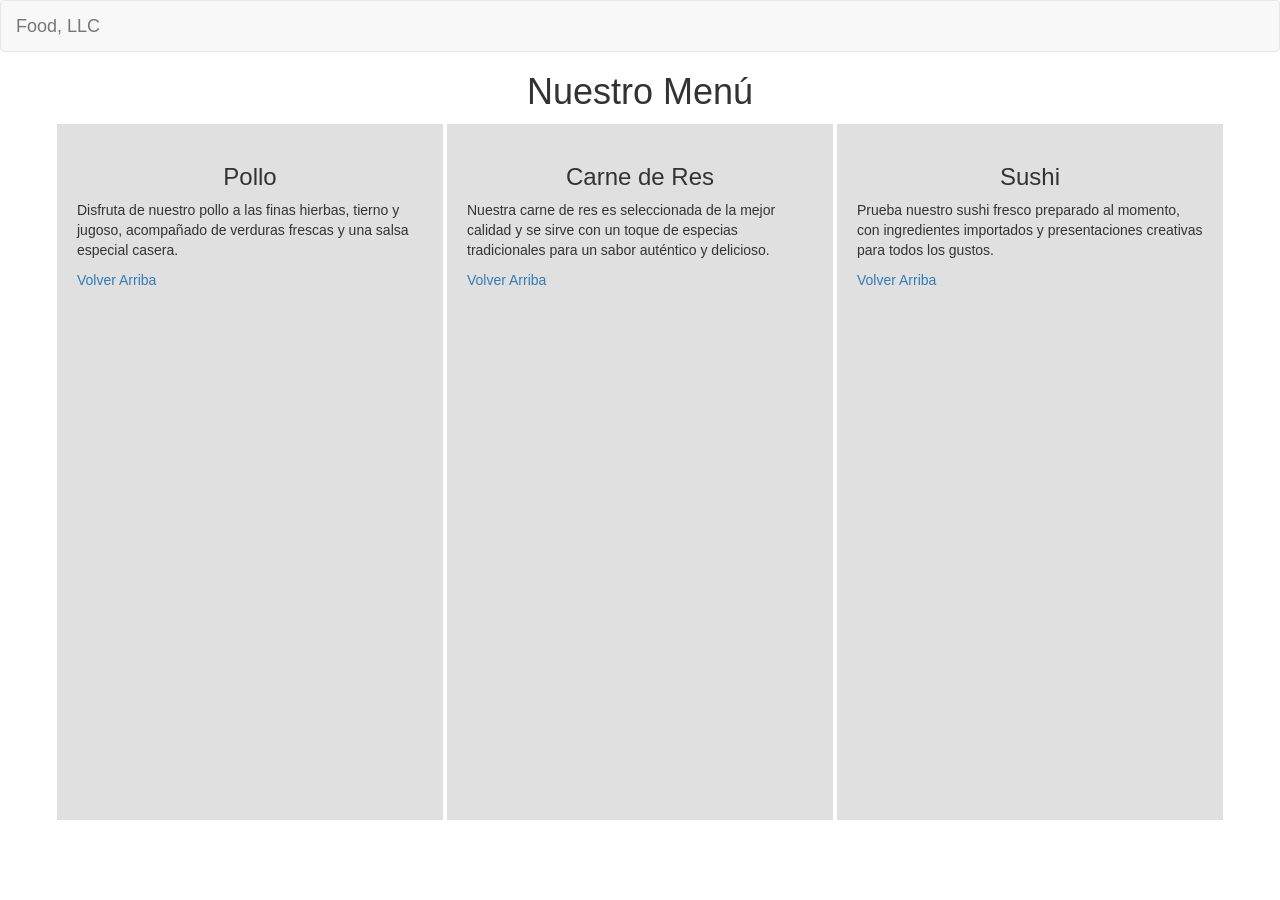
<file: module3-solution/index.html>
<!DOCTYPE html>
<html lang="es">
<head>
    <meta charset="utf-8">
    <meta http-equiv="X-UA-Compatible" content="IE=edge">
    <meta name="viewport" content="width=device-width, initial-scale=1">
    <title>Module 3 Solution</title>

    <link rel="stylesheet" href="https://maxcdn.bootstrapcdn.com/bootstrap/3.3.7/css/bootstrap.min.css">
    <link rel="stylesheet" href="css/styles.css">
</head>
<body>

    <nav class="navbar navbar-default">
        <div class="container-fluid">
            <div class="navbar-header">
                <button type="button" class="navbar-toggle collapsed" data-toggle="collapse" data-target="#mobile-menu" aria-expanded="false">
                    <span class="sr-only">Activar navegación</span>
                    <span class="icon-bar"></span>
                    <span class="icon-bar"></span>
                    <span class="icon-bar"></span>
                </button>
                <a class="navbar-brand" href="#">Food, LLC</a>
            </div>

            <div class="collapse navbar-collapse" id="mobile-menu">
                <ul class="nav navbar-nav visible-xs text-center">
                    <li><a href="#pollo">Pollo</a></li>
                    <li><a href="#res">Carne de Res</a></li>
                    <li><a href="#sushi">Sushi</a></li>
                </ul>
            </div>
        </div>
    </nav>

    <h1 id="top" class="text-center">Nuestro Menú</h1>

    <div class="container">
        <div class="row">
            
            <div id="pollo" class="col-md-4 col-sm-6 col-xs-12 menu-section">
                <h3 class="text-center">Pollo</h3>
                <p>Disfruta de nuestro pollo a las finas hierbas, tierno y jugoso, acompañado de verduras frescas y una salsa especial casera.</p>
                <a href="#top">Volver Arriba</a>
            </div>

            <div id="res" class="col-md-4 col-sm-6 col-xs-12 menu-section">
                <h3 class="text-center">Carne de Res</h3>
                <p>Nuestra carne de res es seleccionada de la mejor calidad y se sirve con un toque de especias tradicionales para un sabor auténtico y delicioso.</p>
                <a href="#top">Volver Arriba</a>
            </div>

            <div id="sushi" class="col-md-4 col-sm-12 col-xs-12 menu-section">
                <h3 class="text-center">Sushi</h3>
                <p>Prueba nuestro sushi fresco preparado al momento, con ingredientes importados y presentaciones creativas para todos los gustos.</p>
                <a href="#top">Volver Arriba</a>
            </div>

        </div>
    </div>

    <script src="https://ajax.googleapis.com/ajax/libs/jquery/1.12.4/jquery.min.js"></script>
    <script src="https://maxcdn.bootstrapcdn.com/bootstrap/3.3.7/js/bootstrap.min.js"></script>
</body>
</html>
</file>
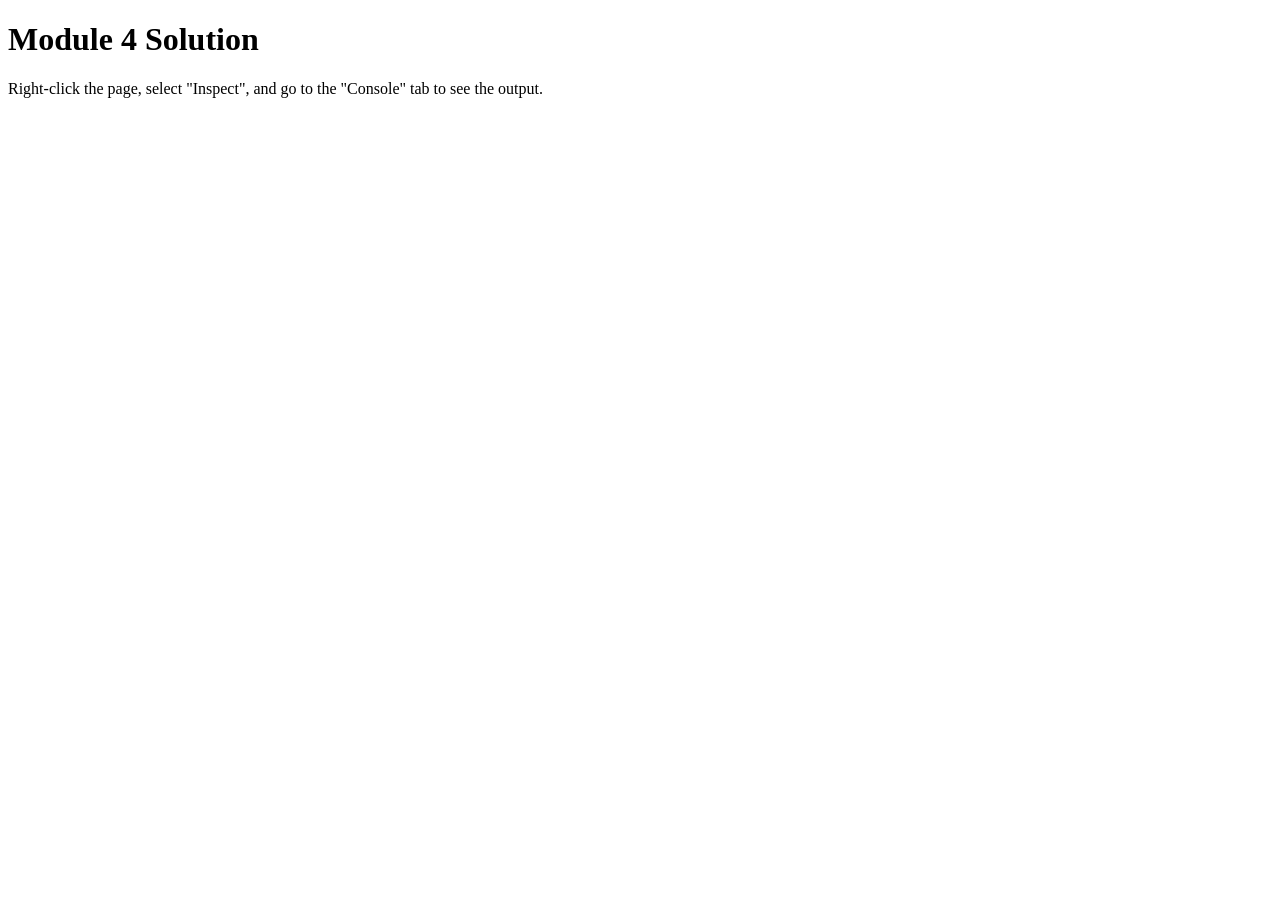
<file: module4-solution/index.html>
<!DOCTYPE html>
<html lang="en">
<head>
  <meta charset="utf-8">
  <title>Module 4 Solution</title>
  <script src="SpeakHello.js"></script>
  <script src="SpeakGoodBye.js"></script>
  <script src="script.js"></script>
</head>
<body>
  <h1>Module 4 Solution</h1>
  <p>Right-click the page, select "Inspect", and go to the "Console" tab to see the output.</p>
</body>
</html>
</file>
<file: module3-solution/css/styles.css>
/* 针对三个并排区块的样式 */
.menu-section {
    height: 700px; /* 按照作业要求，设置一个较大的高度 */
    background-color: #e0e0e0;
    border: 2px solid #ffffff; /* 加个白色边框，让三个灰块在视觉上分开，平板/手机端堆叠时更好看 */
    margin-bottom: 20px; 
    padding: 20px;
}

/* 针对手机屏幕 (xs: max-width 767px) 的特殊样式 */
@media (max-width: 767px) {
    /* 给移动端下拉菜单设置不同的背景色 */
    #mobile-menu {
        background-color: #f8f8f8;
        border-top: 1px solid #ddd;
    }
    
    /* 让下拉菜单的每一项底部有一条分割线 */
    #mobile-menu .nav li {
        border-bottom: 1px solid #ddd;
    }
}
</file>
